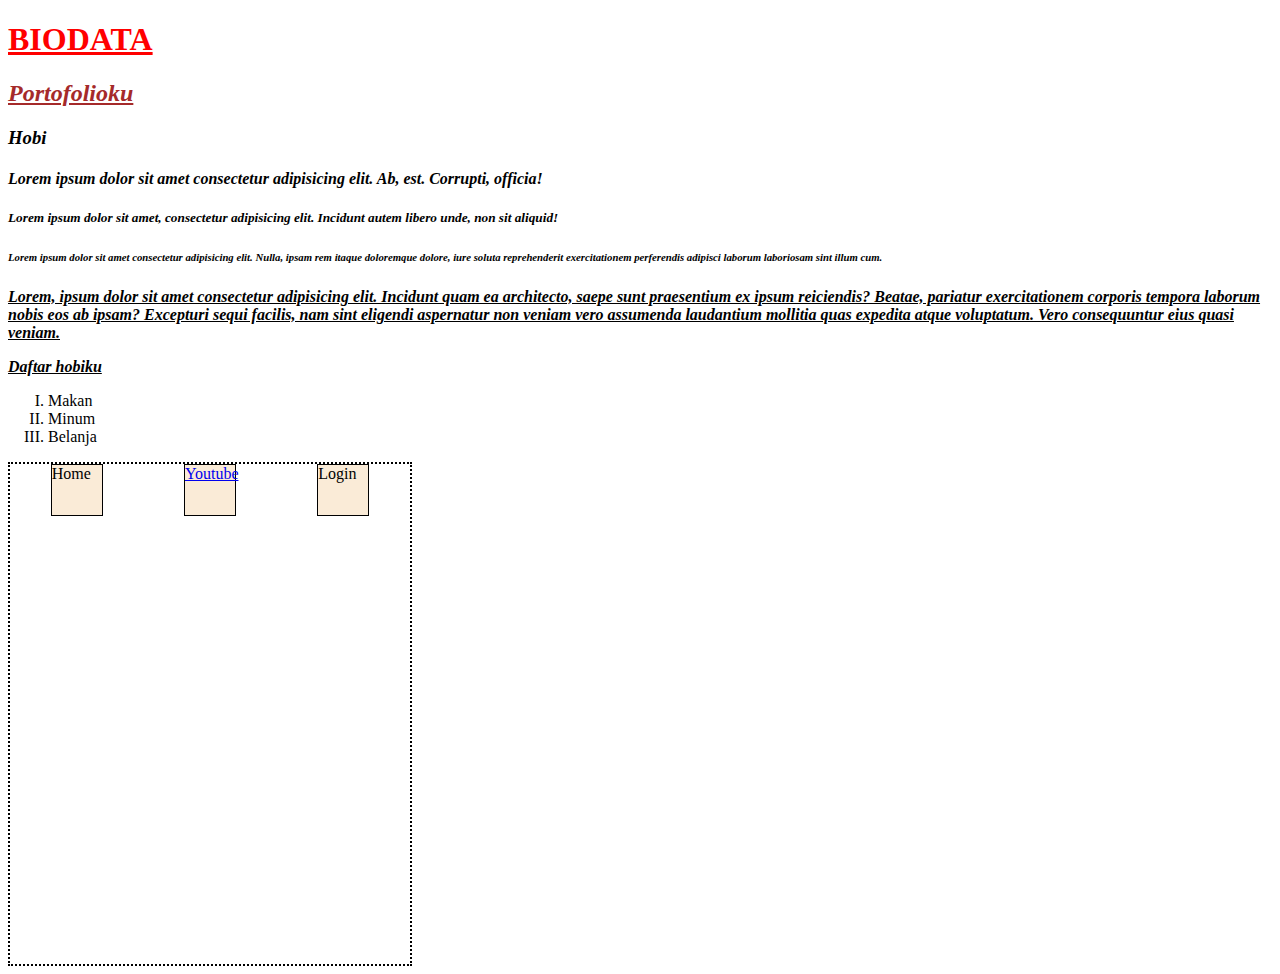
<file: part1.html>
<!DOCTYPE html>
<html lang="en">
<head>
    <meta charset="UTF-8">
    <meta name="viewport" content="width=device-width, initial-scale=1.0">
    <title>Dicoding Indonesia</title>
    <style>
        h1{
            color: red;
            text-transform: uppercase;
            text-decoration: underline;
        }
        h2{
            color: brown;
            text-decoration: underline;
        }
        p {
            text-decoration:underline;
        }
        main { 
            height: 500px;
            width: 400px;
            border: 2px dotted black;
            display: flex;
            justify-content: center;
            /* justify-content: space-between;  */
            justify-content: space-around; 
            /* align-items: center; */
        }
        div {
            width: 50px;
            height: 50px;
            border: 1px solid black;
            background-color: antiquewhite;
        }
    </style>
</head>
<body>
    <h1>Biodata</h1>
    <h2><i>Portofolioku</i></h2>
    <h3><i>Hobi</i></h3>
    <h4><i>Lorem ipsum dolor sit amet consectetur adipisicing elit. Ab, est. Corrupti, officia!</i></h4>
    <h5><i>Lorem ipsum dolor sit amet, consectetur adipisicing elit. Incidunt autem libero unde, non sit aliquid!</i></h5>
    <h6><i>Lorem ipsum dolor sit amet consectetur adipisicing elit. Nulla, ipsam rem itaque doloremque dolore, iure soluta reprehenderit exercitationem perferendis adipisci laborum laboriosam sint illum cum.</i></h6>
    <p>
        <i>
            <b>Lorem, ipsum dolor sit amet consectetur adipisicing elit. Incidunt quam ea architecto, saepe sunt praesentium ex ipsum reiciendis? Beatae, pariatur exercitationem corporis tempora laborum nobis eos ab ipsam? Excepturi sequi facilis, nam sint eligendi aspernatur non veniam vero assumenda laudantium mollitia quas expedita atque voluptatum. Vero consequuntur eius quasi veniam.</b>
        </i>
    </p>
    
    <p><i><b>Daftar hobiku</b></i></p>

    <!-- <i><p>daftar buku</p></i> -->

    <ol type="I">
        <li>Makan</li>
        <li>Minum</li>
        <li>Belanja</li>
    </ol>

    <main>
    <div>Home</div>
    <div>
        <a href="https://youtu.be/jezCt07Ilx8?si=7YIYrfS4EhlGQthI" target="_blank">Youtube</a>
    </div>
    <div>Login</div>
    </main>
</body>
</html>
</file>
